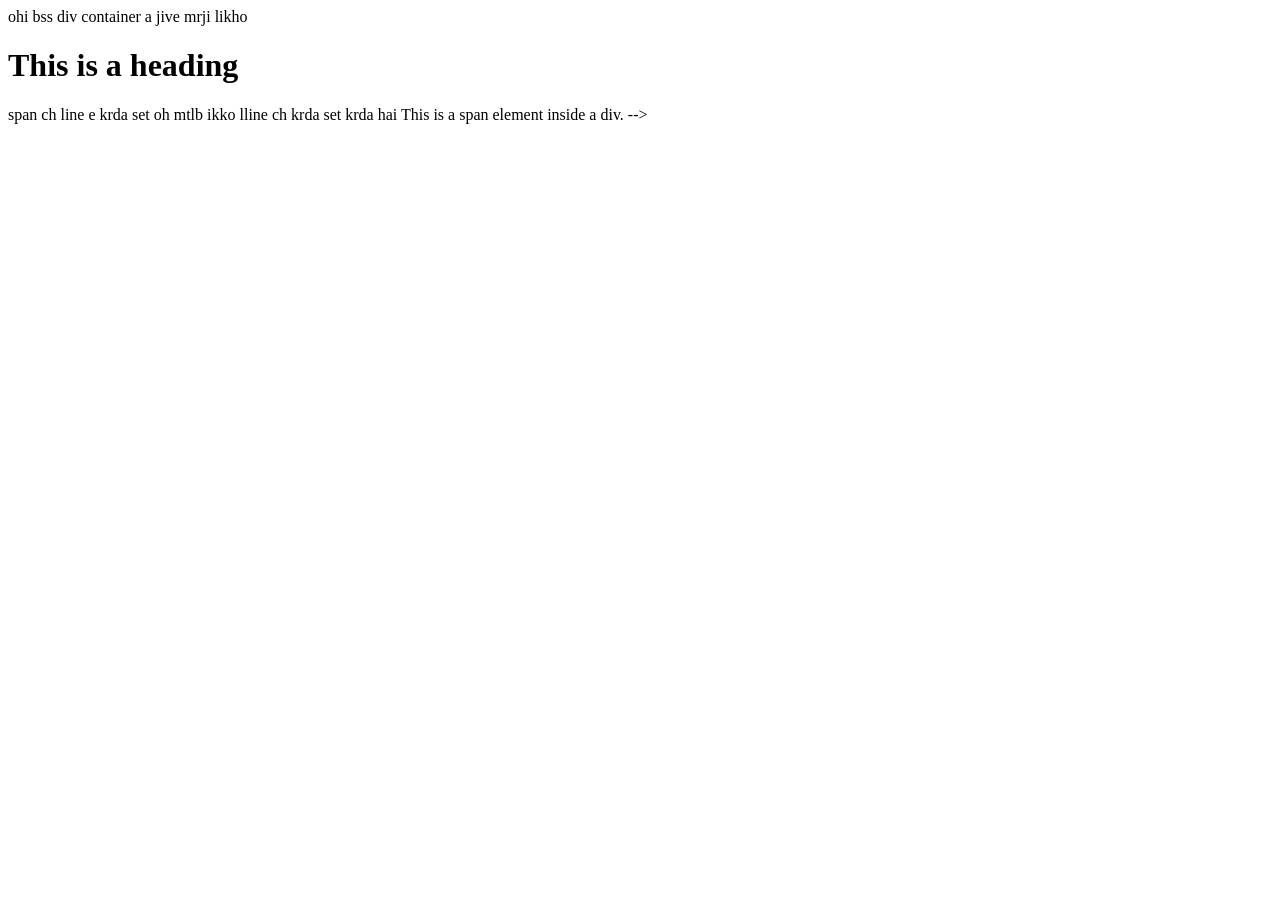
<file: DomBasics.html>
<!--

dom stands for document object model
dom de vich kuj get krna hunda hai te kuj set krna hunda hai
get krna matlab kuj element ya content nu access krna
set krna matlab kuj element ya content nu change krna
dom is a programming interface for web documents

get lyi appa document.getElementById() method use krde haan
set lyi appa document.getElementById().innerHTML property use krde haan



jive html di example

<h1 id="heading">This is a heading</h1>

appan is heading nu get krna chaunde haan ta appa
 document.getElementById("heading") method use krde haan

 appan is heading nu set krna chaunde haan ta appa
 document.getElementById("heading").innerHTML = "This is a new heading" property use krde haan

es tarah appa dom de vich kuj element ya content nu get ya set kr sakde haan
eh c basics of dom

baki dom de vich hor v bahut kuj hai jaise ki event handling, element creation, element manipulation, etc.
par eh c basics of dom
hun appa html de vich kuj elements te attributes de examples dekhiye
examples of html elements and attributes

html di example 

<!--doctype html-->
<html>
<head>  
</head>
<body>

<div>     ohi bss div container a jive mrji likho
    
    <h1 id="heading">This is a heading</h1>

<div> 
    span ch line e krda set oh mtlb ikko lline ch krda set krda hai
        <span>This is a span element inside a div.</span>

    </body>
</html


<!--
    jive hun a html and appa is html de vich kuj elements te attributes de examples dekhiye


>












-->
</file>
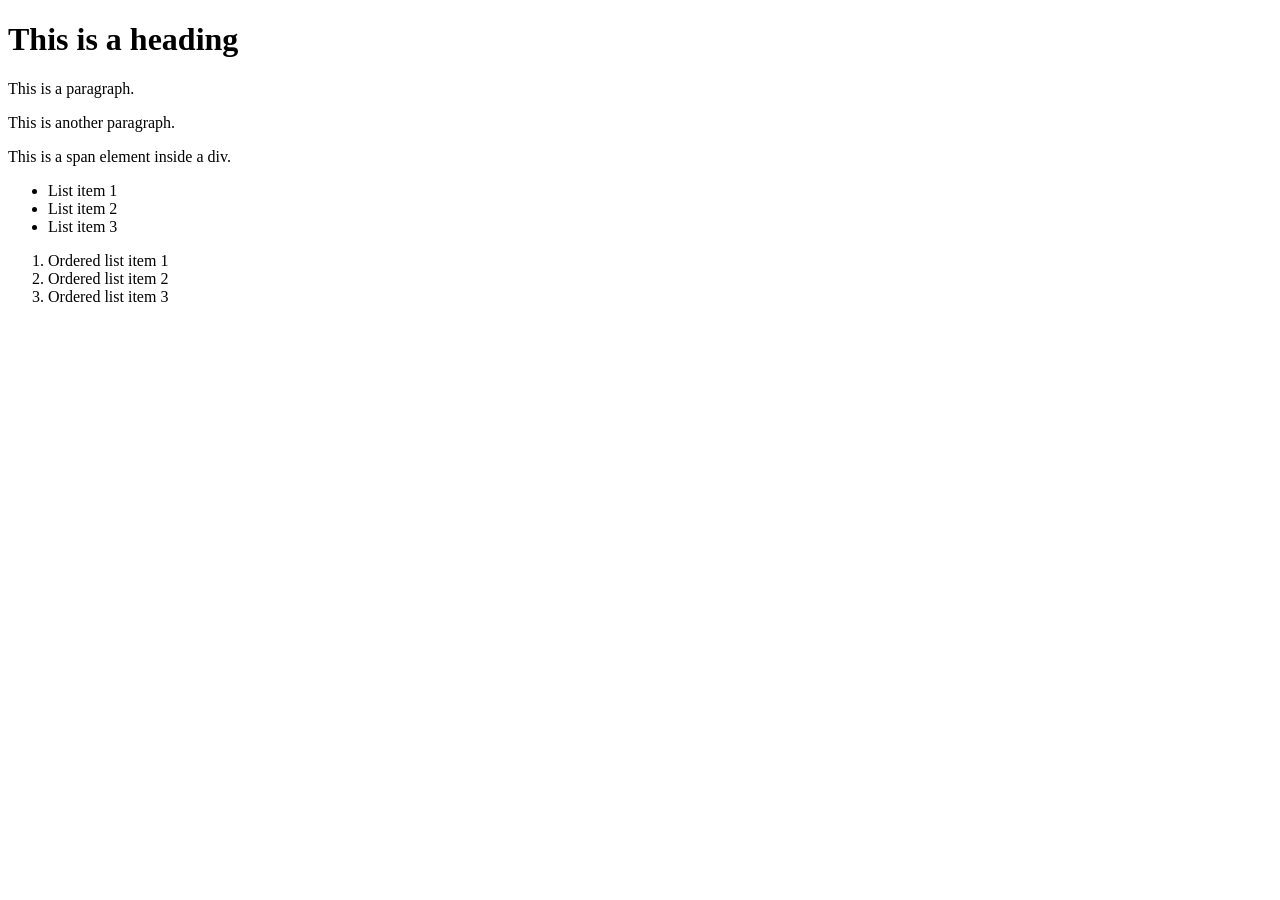
<file: htmlfordom.html>
<!--
learning basic html required for dom javascript-->
<!DOCTYPE html>
<html lang="en">
<head>
    <meta charset="UTF-8"> <!-- this is for encoding the characters in the webpage -->
    <meta http-equiv="X-UA-Compatible" content="IE=edge"> <!-- this is for compatibility with different browsers -->
    <meta name="viewport" content="width=device-width, initial-scale=1.0"> <!-- this is for making the webpage responsive -->
    <title>Document</title>
</head>







<body>
<!-- class and ids are used to target specific elements with CSS and JavaScript -->



    <h1 id="heading">This is a heading</h1> <!-- this is a heading element with an id attribute -->
  <!--we add id ="headings because we want to target this specific heading -->
  <!-- we didnt just write <h1>heading</h1> because we want to be able to target it with javascript -->

  
  
  
  
  
  
    <p class="paragraph">This is a paragraph.</p> <!-- this is a paragraph element with a class attribute -->
    <p class="paragraph">This is another paragraph.</p> <!-- this is another paragraph element with the same class attribute -->
   
    <!--we add class ="paragraph" because we want to target all paragraphs with the same class -->
    
    
    <!--span is used to group inline elements -->
    <!--span is different from div because it is an inline element -->
    <!--span is required when you want to apply styles or manipulate specific text within a larger element  -->



    <!--div vs span kriye ta eh hunda k
    div jehdi line ch laya j appa ohde te color krdiye ta ohne oh 
    poori line and end takk webpage color krdena
    
    pr j span lavange ohne sirf jo apna content ja text a ohi color krna
    --> 

    <div>
        <span>This is a span element inside a div.</span> <!-- this is a span element inside a div element -->
    </div>
    <!-- this is a comment -->
     <!--div is a block-level element -->
     
     <!--other block elements include h1-h6, p, hr, pre -->
     <!--div creates a block-level container -->
     <!--div is responsive -->
     <!--div responds to different screen sizes-->
     <!-- div is required when you want to create a block-level container -->
      <!-- if we dont use div, we might not be able to create a proper block-level container -->
        <!--we need block level container because they provide a way to group and structure content on a webpage -->
    
    
    
    <ul><!-- this is an unordered list element -->
        <li>List item 1</li> <!-- this is a list item element -->
        <li>List item 2</li> <!-- this is another list item element -->
        <li>List item 3</li> <!-- this is another list item element -->
    </ul>
    <!--ordered list -->
    <ol>
        <li>Ordered list item 1</li>
        <li>Ordered list item 2</li>
        <li>Ordered list item 3</li>
    </ol>

</body>
</html>
</file>
